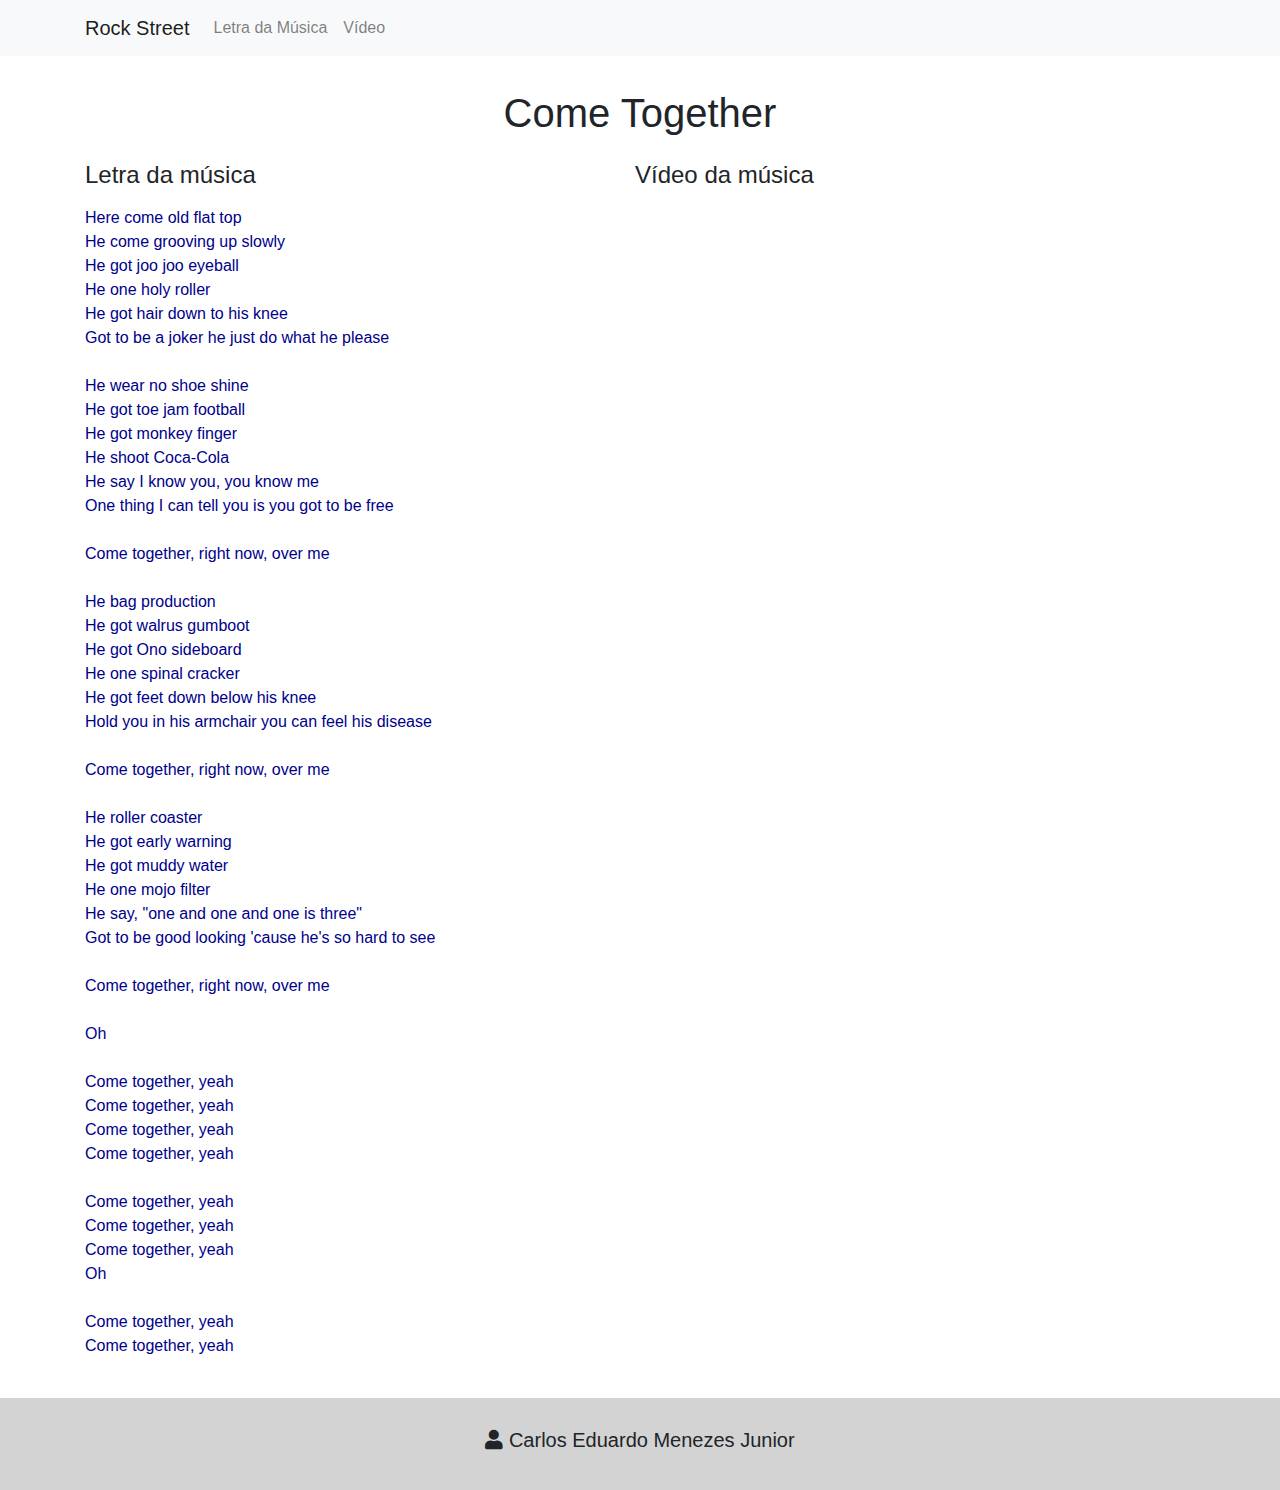
<file: musica.html>
<!DOCTYPE html>
<html lang="en">

<head>
   <meta charset="UTF-8">
   <meta name="viewport" content="width=device-width, initial-scale=1, shrink-to-fit=no">
   <link href="assets/css/bootstrap.css" rel="stylesheet">
   <link href="assets/css/all.css" rel="stylesheet">
   <link href="assets/css/styles.css" rel="stylesheet">
   <title>Música</title>
</head>

<body>

   <nav class="navbar navbar-light bg-light navbar-expand-md fixed-top">
      <div class="container">
         <a class="navbar-brand" href="index.html">Rock Street</a>
         <button class="navbar-toogler d-md-none" type="button" data-toggle="collapse" data-target="#menu"
            aria-controls="menu" aria-expanded="false" aria-label="Botão de navegação">
            <span class="navbar-toggler-icon"></span>
         </button>
         <div class="collapse navbar-collapse" id="menu">
            <div class="navbar-nav mr-auto">
               <a class="nav-link nav-item" href="#letra">Letra da Música</a>
               <a class="nav-link nav-item" href="#video">Vídeo</a>
            </div>
         </div>
      </div>
   </nav>

   <h1 style="margin-top: 89px;" class="mb-4 text-center">Come Together</h1>

   <div class="container">
      <div class="row">
         <div class="col">
            <h4 id="letra" class="mb-3">Letra da música</h4>
            <p class="mb-3" style="color: darkblue;">
               Here come old flat top<br>
               He come grooving up slowly<br>
               He got joo joo eyeball<br>
               He one holy roller<br>
               He got hair down to his knee<br>
               Got to be a joker he just do what he please<br><br>
               He wear no shoe shine<br>
               He got toe jam football<br>
               He got monkey finger<br>
               He shoot Coca-Cola<br>
               He say I know you, you know me<br>
               One thing I can tell you is you got to be free<br><br>
               Come together, right now, over me<br><br>
               He bag production<br>
               He got walrus gumboot<br>
               He got Ono sideboard<br>
               He one spinal cracker<br>
               He got feet down below his knee<br>
               Hold you in his armchair you can feel his disease<br><br>
               Come together, right now, over me<br><br>
               He roller coaster<br>
               He got early warning<br>
               He got muddy water<br>
               He one mojo filter<br>
               He say, "one and one and one is three"<br>
               Got to be good looking 'cause he's so hard to see<br><br>
               Come together, right now, over me<br><br>
               Oh<br><br>
               Come together, yeah<br>
               Come together, yeah<br>
               Come together, yeah<br>
               Come together, yeah<br><br>
               Come together, yeah<br>
               Come together, yeah<br>
               Come together, yeah<br>
               Oh<br><br>
               Come together, yeah<br>
               Come together, yeah<br>
            </p>
         </div>
         <div class="col">
            <h4 id="video" class="mb-3">Vídeo da música</h4>
            <iframe width="560" height="315" src="https://www.youtube.com/embed/cIN_ev8Msvo" frameborder="0"
            allow="accelerometer; autoplay; clipboard-write; encrypted-media; gyroscope; picture-in-picture"
            allowfullscreen ></iframe>
         </div>
      </div>
   </div>
     
   
   <div class="footer mt-4">
      <h5><i class="fas fa-user"></i> Carlos Eduardo Menezes Junior</h5>
   </div>

   <script src="assets/js/jquery-3.4.1.js"></script>
   <script src="assets/js/popper.js"></script>
   <script src="assets/js/bootstrap.js"></script>
   <script src="assets/js/script.js"></script>
</body>

</html>
</file>
<file: assets/css/all.css>
.fa,
.fas,
.far,
.fal,
.fab {
  -moz-osx-font-smoothing: grayscale;
  -webkit-font-smoothing: antialiased;
  display: inline-block;
  font-style: normal;
  font-variant: normal;
  text-rendering: auto;
  line-height: 1; }

.fa-lg {
  font-size: 1.33333em;
  line-height: 0.75em;
  vertical-align: -.0667em; }

.fa-xs {
  font-size: .75em; }

.fa-sm {
  font-size: .875em; }

.fa-1x {
  font-size: 1em; }

.fa-2x {
  font-size: 2em; }

.fa-3x {
  font-size: 3em; }

.fa-4x {
  font-size: 4em; }

.fa-5x {
  font-size: 5em; }

.fa-6x {
  font-size: 6em; }

.fa-7x {
  font-size: 7em; }

.fa-8x {
  font-size: 8em; }

.fa-9x {
  font-size: 9em; }

.fa-10x {
  font-size: 10em; }

.fa-fw {
  text-align: center;
  width: 1.25em; }

.fa-ul {
  list-style-type: none;
  margin-left: 2.5em;
  padding-left: 0; }
  .fa-ul > li {
    position: relative; }

.fa-li {
  left: -2em;
  position: absolute;
  text-align: center;
  width: 2em;
  line-height: inherit; }

.fa-border {
  border: solid 0.08em #eee;
  border-radius: .1em;
  padding: .2em .25em .15em; }

.fa-pull-left {
  float: left; }

.fa-pull-right {
  float: right; }

.fa.fa-pull-left,
.fas.fa-pull-left,
.far.fa-pull-left,
.fal.fa-pull-left,
.fab.fa-pull-left {
  margin-right: .3em; }

.fa.fa-pull-right,
.fas.fa-pull-right,
.far.fa-pull-right,
.fal.fa-pull-right,
.fab.fa-pull-right {
  margin-left: .3em; }

.fa-spin {
  -webkit-animation: fa-spin 2s infinite linear;
          animation: fa-spin 2s infinite linear; }

.fa-pulse {
  -webkit-animation: fa-spin 1s infinite steps(8);
          animation: fa-spin 1s infinite steps(8); }

@-webkit-keyframes fa-spin {
  0% {
    -webkit-transform: rotate(0deg);
            transform: rotate(0deg); }
  100% {
    -webkit-transform: rotate(360deg);
            transform: rotate(360deg); } }

@keyframes fa-spin {
  0% {
    -webkit-transform: rotate(0deg);
            transform: rotate(0deg); }
  100% {
    -webkit-transform: rotate(360deg);
            transform: rotate(360deg); } }

.fa-rotate-90 {
  -ms-filter: "progid:DXImageTransform.Microsoft.BasicImage(rotation=1)";
  -webkit-transform: rotate(90deg);
          transform: rotate(90deg); }

.fa-rotate-180 {
  -ms-filter: "progid:DXImageTransform.Microsoft.BasicImage(rotation=2)";
  -webkit-transform: rotate(180deg);
          transform: rotate(180deg); }

.fa-rotate-270 {
  -ms-filter: "progid:DXImageTransform.Microsoft.BasicImage(rotation=3)";
  -webkit-transform: rotate(270deg);
          transform: rotate(270deg); }

.fa-flip-horizontal {
  -ms-filter: "progid:DXImageTransform.Microsoft.BasicImage(rotation=0, mirror=1)";
  -webkit-transform: scale(-1, 1);
          transform: scale(-1, 1); }

.fa-flip-vertical {
  -ms-filter: "progid:DXImageTransform.Microsoft.BasicImage(rotation=2, mirror=1)";
  -webkit-transform: scale(1, -1);
          transform: scale(1, -1); }

.fa-flip-both, .fa-flip-horizontal.fa-flip-vertical {
  -ms-filter: "progid:DXImageTransform.Microsoft.BasicImage(rotation=2, mirror=1)";
  -webkit-transform: scale(-1, -1);
          transform: scale(-1, -1); }

:root .fa-rotate-90,
:root .fa-rotate-180,
:root .fa-rotate-270,
:root .fa-flip-horizontal,
:root .fa-flip-vertical,
:root .fa-flip-both {
  -webkit-filter: none;
          filter: none; }

.fa-stack {
  display: inline-block;
  height: 2em;
  line-height: 2em;
  position: relative;
  vertical-align: middle;
  width: 2.5em; }

.fa-stack-1x,
.fa-stack-2x {
  left: 0;
  position: absolute;
  text-align: center;
  width: 100%; }

.fa-stack-1x {
  line-height: inherit; }

.fa-stack-2x {
  font-size: 2em; }

.fa-inverse {
  color: #fff; }

/* Font Awesome uses the Unicode Private Use Area (PUA) to ensure screen
readers do not read off random characters that represent icons */
.fa-500px:before {
  content: "\f26e"; }

.fa-accessible-icon:before {
  content: "\f368"; }

.fa-accusoft:before {
  content: "\f369"; }

.fa-acquisitions-incorporated:before {
  content: "\f6af"; }

.fa-ad:before {
  content: "\f641"; }

.fa-address-book:before {
  content: "\f2b9"; }

.fa-address-card:before {
  content: "\f2bb"; }

.fa-adjust:before {
  content: "\f042"; }

.fa-adn:before {
  content: "\f170"; }

.fa-adobe:before {
  content: "\f778"; }

.fa-adversal:before {
  content: "\f36a"; }

.fa-affiliatetheme:before {
  content: "\f36b"; }

.fa-air-freshener:before {
  content: "\f5d0"; }

.fa-algolia:before {
  content: "\f36c"; }

.fa-align-center:before {
  content: "\f037"; }

.fa-align-justify:before {
  content: "\f039"; }

.fa-align-left:before {
  content: "\f036"; }

.fa-align-right:before {
  content: "\f038"; }

.fa-alipay:before {
  content: "\f642"; }

.fa-allergies:before {
  content: "\f461"; }

.fa-amazon:before {
  content: "\f270"; }

.fa-amazon-pay:before {
  content: "\f42c"; }

.fa-ambulance:before {
  content: "\f0f9"; }

.fa-american-sign-language-interpreting:before {
  content: "\f2a3"; }

.fa-amilia:before {
  content: "\f36d"; }

.fa-anchor:before {
  content: "\f13d"; }

.fa-android:before {
  content: "\f17b"; }

.fa-angellist:before {
  content: "\f209"; }

.fa-angle-double-down:before {
  content: "\f103"; }

.fa-angle-double-left:before {
  content: "\f100"; }

.fa-angle-double-right:before {
  content: "\f101"; }

.fa-angle-double-up:before {
  content: "\f102"; }

.fa-angle-down:before {
  content: "\f107"; }

.fa-angle-left:before {
  content: "\f104"; }

.fa-angle-right:before {
  content: "\f105"; }

.fa-angle-up:before {
  content: "\f106"; }

.fa-angry:before {
  content: "\f556"; }

.fa-angrycreative:before {
  content: "\f36e"; }

.fa-angular:before {
  content: "\f420"; }

.fa-ankh:before {
  content: "\f644"; }

.fa-app-store:before {
  content: "\f36f"; }

.fa-app-store-ios:before {
  content: "\f370"; }

.fa-apper:before {
  content: "\f371"; }

.fa-apple:before {
  content: "\f179"; }

.fa-apple-alt:before {
  content: "\f5d1"; }

.fa-apple-pay:before {
  content: "\f415"; }

.fa-archive:before {
  content: "\f187"; }

.fa-archway:before {
  content: "\f557"; }

.fa-arrow-alt-circle-down:before {
  content: "\f358"; }

.fa-arrow-alt-circle-left:before {
  content: "\f359"; }

.fa-arrow-alt-circle-right:before {
  content: "\f35a"; }

.fa-arrow-alt-circle-up:before {
  content: "\f35b"; }

.fa-arrow-circle-down:before {
  content: "\f0ab"; }

.fa-arrow-circle-left:before {
  content: "\f0a8"; }

.fa-arrow-circle-right:before {
  content: "\f0a9"; }

.fa-arrow-circle-up:before {
  content: "\f0aa"; }

.fa-arrow-down:before {
  content: "\f063"; }

.fa-arrow-left:before {
  content: "\f060"; }

.fa-arrow-right:before {
  content: "\f061"; }

.fa-arrow-up:before {
  content: "\f062"; }

.fa-arrows-alt:before {
  content: "\f0b2"; }

.fa-arrows-alt-h:before {
  content: "\f337"; }

.fa-arrows-alt-v:before {
  content: "\f338"; }

.fa-artstation:before {
  content: "\f77a"; }

.fa-assistive-listening-systems:before {
  content: "\f2a2"; }

.fa-asterisk:before {
  content: "\f069"; }

.fa-asymmetrik:before {
  content: "\f372"; }

.fa-at:before {
  content: "\f1fa"; }

.fa-atlas:before {
  content: "\f558"; }

.fa-atlassian:before {
  content: "\f77b"; }

.fa-atom:before {
  content: "\f5d2"; }

.fa-audible:before {
  content: "\f373"; }

.fa-audio-description:before {
  content: "\f29e"; }

.fa-autoprefixer:before {
  content: "\f41c"; }

.fa-avianex:before {
  content: "\f374"; }

.fa-aviato:before {
  content: "\f421"; }

.fa-award:before {
  content: "\f559"; }

.fa-aws:before {
  content: "\f375"; }

.fa-baby:before {
  content: "\f77c"; }

.fa-baby-carriage:before {
  content: "\f77d"; }

.fa-backspace:before {
  content: "\f55a"; }

.fa-backward:before {
  content: "\f04a"; }

.fa-bacon:before {
  content: "\f7e5"; }

.fa-balance-scale:before {
  content: "\f24e"; }

.fa-ban:before {
  content: "\f05e"; }

.fa-band-aid:before {
  content: "\f462"; }

.fa-bandcamp:before {
  content: "\f2d5"; }

.fa-barcode:before {
  content: "\f02a"; }

.fa-bars:before {
  content: "\f0c9"; }

.fa-baseball-ball:before {
  content: "\f433"; }

.fa-basketball-ball:before {
  content: "\f434"; }

.fa-bath:before {
  content: "\f2cd"; }

.fa-battery-empty:before {
  content: "\f244"; }

.fa-battery-full:before {
  content: "\f240"; }

.fa-battery-half:before {
  content: "\f242"; }

.fa-battery-quarter:before {
  content: "\f243"; }

.fa-battery-three-quarters:before {
  content: "\f241"; }

.fa-bed:before {
  content: "\f236"; }

.fa-beer:before {
  content: "\f0fc"; }

.fa-behance:before {
  content: "\f1b4"; }

.fa-behance-square:before {
  content: "\f1b5"; }

.fa-bell:before {
  content: "\f0f3"; }

.fa-bell-slash:before {
  content: "\f1f6"; }

.fa-bezier-curve:before {
  content: "\f55b"; }

.fa-bible:before {
  content: "\f647"; }

.fa-bicycle:before {
  content: "\f206"; }

.fa-bimobject:before {
  content: "\f378"; }

.fa-binoculars:before {
  content: "\f1e5"; }

.fa-biohazard:before {
  content: "\f780"; }

.fa-birthday-cake:before {
  content: "\f1fd"; }

.fa-bitbucket:before {
  content: "\f171"; }

.fa-bitcoin:before {
  content: "\f379"; }

.fa-bity:before {
  content: "\f37a"; }

.fa-black-tie:before {
  content: "\f27e"; }

.fa-blackberry:before {
  content: "\f37b"; }

.fa-blender:before {
  content: "\f517"; }

.fa-blender-phone:before {
  content: "\f6b6"; }

.fa-blind:before {
  content: "\f29d"; }

.fa-blog:before {
  content: "\f781"; }

.fa-blogger:before {
  content: "\f37c"; }

.fa-blogger-b:before {
  content: "\f37d"; }

.fa-bluetooth:before {
  content: "\f293"; }

.fa-bluetooth-b:before {
  content: "\f294"; }

.fa-bold:before {
  content: "\f032"; }

.fa-bolt:before {
  content: "\f0e7"; }

.fa-bomb:before {
  content: "\f1e2"; }

.fa-bone:before {
  content: "\f5d7"; }

.fa-bong:before {
  content: "\f55c"; }

.fa-book:before {
  content: "\f02d"; }

.fa-book-dead:before {
  content: "\f6b7"; }

.fa-book-medical:before {
  content: "\f7e6"; }

.fa-book-open:before {
  content: "\f518"; }

.fa-book-reader:before {
  content: "\f5da"; }

.fa-bookmark:before {
  content: "\f02e"; }

.fa-bowling-ball:before {
  content: "\f436"; }

.fa-box:before {
  content: "\f466"; }

.fa-box-open:before {
  content: "\f49e"; }

.fa-boxes:before {
  content: "\f468"; }

.fa-braille:before {
  content: "\f2a1"; }

.fa-brain:before {
  content: "\f5dc"; }

.fa-bread-slice:before {
  content: "\f7ec"; }

.fa-briefcase:before {
  content: "\f0b1"; }

.fa-briefcase-medical:before {
  content: "\f469"; }

.fa-broadcast-tower:before {
  content: "\f519"; }

.fa-broom:before {
  content: "\f51a"; }

.fa-brush:before {
  content: "\f55d"; }

.fa-btc:before {
  content: "\f15a"; }

.fa-bug:before {
  content: "\f188"; }

.fa-building:before {
  content: "\f1ad"; }

.fa-bullhorn:before {
  content: "\f0a1"; }

.fa-bullseye:before {
  content: "\f140"; }

.fa-burn:before {
  content: "\f46a"; }

.fa-buromobelexperte:before {
  content: "\f37f"; }

.fa-bus:before {
  content: "\f207"; }

.fa-bus-alt:before {
  content: "\f55e"; }

.fa-business-time:before {
  content: "\f64a"; }

.fa-buysellads:before {
  content: "\f20d"; }

.fa-calculator:before {
  content: "\f1ec"; }

.fa-calendar:before {
  content: "\f133"; }

.fa-calendar-alt:before {
  content: "\f073"; }

.fa-calendar-check:before {
  content: "\f274"; }

.fa-calendar-day:before {
  content: "\f783"; }

.fa-calendar-minus:before {
  content: "\f272"; }

.fa-calendar-plus:before {
  content: "\f271"; }

.fa-calendar-times:before {
  content: "\f273"; }

.fa-calendar-week:before {
  content: "\f784"; }

.fa-camera:before {
  content: "\f030"; }

.fa-camera-retro:before {
  content: "\f083"; }

.fa-campground:before {
  content: "\f6bb"; }

.fa-canadian-maple-leaf:before {
  content: "\f785"; }

.fa-candy-cane:before {
  content: "\f786"; }

.fa-cannabis:before {
  content: "\f55f"; }

.fa-capsules:before {
  content: "\f46b"; }

.fa-car:before {
  content: "\f1b9"; }

.fa-car-alt:before {
  content: "\f5de"; }

.fa-car-battery:before {
  content: "\f5df"; }

.fa-car-crash:before {
  content: "\f5e1"; }

.fa-car-side:before {
  content: "\f5e4"; }

.fa-caret-down:before {
  content: "\f0d7"; }

.fa-caret-left:before {
  content: "\f0d9"; }

.fa-caret-right:before {
  content: "\f0da"; }

.fa-caret-square-down:before {
  content: "\f150"; }

.fa-caret-square-left:before {
  content: "\f191"; }

.fa-caret-square-right:before {
  content: "\f152"; }

.fa-caret-square-up:before {
  content: "\f151"; }

.fa-caret-up:before {
  content: "\f0d8"; }

.fa-carrot:before {
  content: "\f787"; }

.fa-cart-arrow-down:before {
  content: "\f218"; }

.fa-cart-plus:before {
  content: "\f217"; }

.fa-cash-register:before {
  content: "\f788"; }

.fa-cat:before {
  content: "\f6be"; }

.fa-cc-amazon-pay:before {
  content: "\f42d"; }

.fa-cc-amex:before {
  content: "\f1f3"; }

.fa-cc-apple-pay:before {
  content: "\f416"; }

.fa-cc-diners-club:before {
  content: "\f24c"; }

.fa-cc-discover:before {
  content: "\f1f2"; }

.fa-cc-jcb:before {
  content: "\f24b"; }

.fa-cc-mastercard:before {
  content: "\f1f1"; }

.fa-cc-paypal:before {
  content: "\f1f4"; }

.fa-cc-stripe:before {
  content: "\f1f5"; }

.fa-cc-visa:before {
  content: "\f1f0"; }

.fa-centercode:before {
  content: "\f380"; }

.fa-centos:before {
  content: "\f789"; }

.fa-certificate:before {
  content: "\f0a3"; }

.fa-chair:before {
  content: "\f6c0"; }

.fa-chalkboard:before {
  content: "\f51b"; }

.fa-chalkboard-teacher:before {
  content: "\f51c"; }

.fa-charging-station:before {
  content: "\f5e7"; }

.fa-chart-area:before {
  content: "\f1fe"; }

.fa-chart-bar:before {
  content: "\f080"; }

.fa-chart-line:before {
  content: "\f201"; }

.fa-chart-pie:before {
  content: "\f200"; }

.fa-check:before {
  content: "\f00c"; }

.fa-check-circle:before {
  content: "\f058"; }

.fa-check-double:before {
  content: "\f560"; }

.fa-check-square:before {
  content: "\f14a"; }

.fa-cheese:before {
  content: "\f7ef"; }

.fa-chess:before {
  content: "\f439"; }

.fa-chess-bishop:before {
  content: "\f43a"; }

.fa-chess-board:before {
  content: "\f43c"; }

.fa-chess-king:before {
  content: "\f43f"; }

.fa-chess-knight:before {
  content: "\f441"; }

.fa-chess-pawn:before {
  content: "\f443"; }

.fa-chess-queen:before {
  content: "\f445"; }

.fa-chess-rook:before {
  content: "\f447"; }

.fa-chevron-circle-down:before {
  content: "\f13a"; }

.fa-chevron-circle-left:before {
  content: "\f137"; }

.fa-chevron-circle-right:before {
  content: "\f138"; }

.fa-chevron-circle-up:before {
  content: "\f139"; }

.fa-chevron-down:before {
  content: "\f078"; }

.fa-chevron-left:before {
  content: "\f053"; }

.fa-chevron-right:before {
  content: "\f054"; }

.fa-chevron-up:before {
  content: "\f077"; }

.fa-child:before {
  content: "\f1ae"; }

.fa-chrome:before {
  content: "\f268"; }

.fa-church:before {
  content: "\f51d"; }

.fa-circle:before {
  content: "\f111"; }

.fa-circle-notch:before {
  content: "\f1ce"; }

.fa-city:before {
  content: "\f64f"; }

.fa-clinic-medical:before {
  content: "\f7f2"; }

.fa-clipboard:before {
  content: "\f328"; }

.fa-clipboard-check:before {
  content: "\f46c"; }

.fa-clipboard-list:before {
  content: "\f46d"; }

.fa-clock:before {
  content: "\f017"; }

.fa-clone:before {
  content: "\f24d"; }

.fa-closed-captioning:before {
  content: "\f20a"; }

.fa-cloud:before {
  content: "\f0c2"; }

.fa-cloud-download-alt:before {
  content: "\f381"; }

.fa-cloud-meatball:before {
  content: "\f73b"; }

.fa-cloud-moon:before {
  content: "\f6c3"; }

.fa-cloud-moon-rain:before {
  content: "\f73c"; }

.fa-cloud-rain:before {
  content: "\f73d"; }

.fa-cloud-showers-heavy:before {
  content: "\f740"; }

.fa-cloud-sun:before {
  content: "\f6c4"; }

.fa-cloud-sun-rain:before {
  content: "\f743"; }

.fa-cloud-upload-alt:before {
  content: "\f382"; }

.fa-cloudscale:before {
  content: "\f383"; }

.fa-cloudsmith:before {
  content: "\f384"; }

.fa-cloudversify:before {
  content: "\f385"; }

.fa-cocktail:before {
  content: "\f561"; }

.fa-code:before {
  content: "\f121"; }

.fa-code-branch:before {
  content: "\f126"; }

.fa-codepen:before {
  content: "\f1cb"; }

.fa-codiepie:before {
  content: "\f284"; }

.fa-coffee:before {
  content: "\f0f4"; }

.fa-cog:before {
  content: "\f013"; }

.fa-cogs:before {
  content: "\f085"; }

.fa-coins:before {
  content: "\f51e"; }

.fa-columns:before {
  content: "\f0db"; }

.fa-comment:before {
  content: "\f075"; }

.fa-comment-alt:before {
  content: "\f27a"; }

.fa-comment-dollar:before {
  content: "\f651"; }

.fa-comment-dots:before {
  content: "\f4ad"; }

.fa-comment-medical:before {
  content: "\f7f5"; }

.fa-comment-slash:before {
  content: "\f4b3"; }

.fa-comments:before {
  content: "\f086"; }

.fa-comments-dollar:before {
  content: "\f653"; }

.fa-compact-disc:before {
  content: "\f51f"; }

.fa-compass:before {
  content: "\f14e"; }

.fa-compress:before {
  content: "\f066"; }

.fa-compress-arrows-alt:before {
  content: "\f78c"; }

.fa-concierge-bell:before {
  content: "\f562"; }

.fa-confluence:before {
  content: "\f78d"; }

.fa-connectdevelop:before {
  content: "\f20e"; }

.fa-contao:before {
  content: "\f26d"; }

.fa-cookie:before {
  content: "\f563"; }

.fa-cookie-bite:before {
  content: "\f564"; }

.fa-copy:before {
  content: "\f0c5"; }

.fa-copyright:before {
  content: "\f1f9"; }

.fa-couch:before {
  content: "\f4b8"; }

.fa-cpanel:before {
  content: "\f388"; }

.fa-creative-commons:before {
  content: "\f25e"; }

.fa-creative-commons-by:before {
  content: "\f4e7"; }

.fa-creative-commons-nc:before {
  content: "\f4e8"; }

.fa-creative-commons-nc-eu:before {
  content: "\f4e9"; }

.fa-creative-commons-nc-jp:before {
  content: "\f4ea"; }

.fa-creative-commons-nd:before {
  content: "\f4eb"; }

.fa-creative-commons-pd:before {
  content: "\f4ec"; }

.fa-creative-commons-pd-alt:before {
  content: "\f4ed"; }

.fa-creative-commons-remix:before {
  content: "\f4ee"; }

.fa-creative-commons-sa:before {
  content: "\f4ef"; }

.fa-creative-commons-sampling:before {
  content: "\f4f0"; }

.fa-creative-commons-sampling-plus:before {
  content: "\f4f1"; }

.fa-creative-commons-share:before {
  content: "\f4f2"; }

.fa-creative-commons-zero:before {
  content: "\f4f3"; }

.fa-credit-card:before {
  content: "\f09d"; }

.fa-critical-role:before {
  content: "\f6c9"; }

.fa-crop:before {
  content: "\f125"; }

.fa-crop-alt:before {
  content: "\f565"; }

.fa-cross:before {
  content: "\f654"; }

.fa-crosshairs:before {
  content: "\f05b"; }

.fa-crow:before {
  content: "\f520"; }

.fa-crown:before {
  content: "\f521"; }

.fa-crutch:before {
  content: "\f7f7"; }

.fa-css3:before {
  content: "\f13c"; }

.fa-css3-alt:before {
  content: "\f38b"; }

.fa-cube:before {
  content: "\f1b2"; }

.fa-cubes:before {
  content: "\f1b3"; }

.fa-cut:before {
  content: "\f0c4"; }

.fa-cuttlefish:before {
  content: "\f38c"; }

.fa-d-and-d:before {
  content: "\f38d"; }

.fa-d-and-d-beyond:before {
  content: "\f6ca"; }

.fa-dashcube:before {
  content: "\f210"; }

.fa-database:before {
  content: "\f1c0"; }

.fa-deaf:before {
  content: "\f2a4"; }

.fa-delicious:before {
  content: "\f1a5"; }

.fa-democrat:before {
  content: "\f747"; }

.fa-deploydog:before {
  content: "\f38e"; }

.fa-deskpro:before {
  content: "\f38f"; }

.fa-desktop:before {
  content: "\f108"; }

.fa-dev:before {
  content: "\f6cc"; }

.fa-deviantart:before {
  content: "\f1bd"; }

.fa-dharmachakra:before {
  content: "\f655"; }

.fa-dhl:before {
  content: "\f790"; }

.fa-diagnoses:before {
  content: "\f470"; }

.fa-diaspora:before {
  content: "\f791"; }

.fa-dice:before {
  content: "\f522"; }

.fa-dice-d20:before {
  content: "\f6cf"; }

.fa-dice-d6:before {
  content: "\f6d1"; }

.fa-dice-five:before {
  content: "\f523"; }

.fa-dice-four:before {
  content: "\f524"; }

.fa-dice-one:before {
  content: "\f525"; }

.fa-dice-six:before {
  content: "\f526"; }

.fa-dice-three:before {
  content: "\f527"; }

.fa-dice-two:before {
  content: "\f528"; }

.fa-digg:before {
  content: "\f1a6"; }

.fa-digital-ocean:before {
  content: "\f391"; }

.fa-digital-tachograph:before {
  content: "\f566"; }

.fa-directions:before {
  content: "\f5eb"; }

.fa-discord:before {
  content: "\f392"; }

.fa-discourse:before {
  content: "\f393"; }

.fa-divide:before {
  content: "\f529"; }

.fa-dizzy:before {
  content: "\f567"; }

.fa-dna:before {
  content: "\f471"; }

.fa-dochub:before {
  content: "\f394"; }

.fa-docker:before {
  content: "\f395"; }

.fa-dog:before {
  content: "\f6d3"; }

.fa-dollar-sign:before {
  content: "\f155"; }

.fa-dolly:before {
  content: "\f472"; }

.fa-dolly-flatbed:before {
  content: "\f474"; }

.fa-donate:before {
  content: "\f4b9"; }

.fa-door-closed:before {
  content: "\f52a"; }

.fa-door-open:before {
  content: "\f52b"; }

.fa-dot-circle:before {
  content: "\f192"; }

.fa-dove:before {
  content: "\f4ba"; }

.fa-download:before {
  content: "\f019"; }

.fa-draft2digital:before {
  content: "\f396"; }

.fa-drafting-compass:before {
  content: "\f568"; }

.fa-dragon:before {
  content: "\f6d5"; }

.fa-draw-polygon:before {
  content: "\f5ee"; }

.fa-dribbble:before {
  content: "\f17d"; }

.fa-dribbble-square:before {
  content: "\f397"; }

.fa-dropbox:before {
  content: "\f16b"; }

.fa-drum:before {
  content: "\f569"; }

.fa-drum-steelpan:before {
  content: "\f56a"; }

.fa-drumstick-bite:before {
  content: "\f6d7"; }

.fa-drupal:before {
  content: "\f1a9"; }

.fa-dumbbell:before {
  content: "\f44b"; }

.fa-dumpster:before {
  content: "\f793"; }

.fa-dumpster-fire:before {
  content: "\f794"; }

.fa-dungeon:before {
  content: "\f6d9"; }

.fa-dyalog:before {
  content: "\f399"; }

.fa-earlybirds:before {
  content: "\f39a"; }

.fa-ebay:before {
  content: "\f4f4"; }

.fa-edge:before {
  content: "\f282"; }

.fa-edit:before {
  content: "\f044"; }

.fa-egg:before {
  content: "\f7fb"; }

.fa-eject:before {
  content: "\f052"; }

.fa-elementor:before {
  content: "\f430"; }

.fa-ellipsis-h:before {
  content: "\f141"; }

.fa-ellipsis-v:before {
  content: "\f142"; }

.fa-ello:before {
  content: "\f5f1"; }

.fa-ember:before {
  content: "\f423"; }

.fa-empire:before {
  content: "\f1d1"; }

.fa-envelope:before {
  content: "\f0e0"; }

.fa-envelope-open:before {
  content: "\f2b6"; }

.fa-envelope-open-text:before {
  content: "\f658"; }

.fa-envelope-square:before {
  content: "\f199"; }

.fa-envira:before {
  content: "\f299"; }

.fa-equals:before {
  content: "\f52c"; }

.fa-eraser:before {
  content: "\f12d"; }

.fa-erlang:before {
  content: "\f39d"; }

.fa-ethereum:before {
  content: "\f42e"; }

.fa-ethernet:before {
  content: "\f796"; }

.fa-etsy:before {
  content: "\f2d7"; }

.fa-euro-sign:before {
  content: "\f153"; }

.fa-exchange-alt:before {
  content: "\f362"; }

.fa-exclamation:before {
  content: "\f12a"; }

.fa-exclamation-circle:before {
  content: "\f06a"; }

.fa-exclamation-triangle:before {
  content: "\f071"; }

.fa-expand:before {
  content: "\f065"; }

.fa-expand-arrows-alt:before {
  content: "\f31e"; }

.fa-expeditedssl:before {
  content: "\f23e"; }

.fa-external-link-alt:before {
  content: "\f35d"; }

.fa-external-link-square-alt:before {
  content: "\f360"; }

.fa-eye:before {
  content: "\f06e"; }

.fa-eye-dropper:before {
  content: "\f1fb"; }

.fa-eye-slash:before {
  content: "\f070"; }

.fa-facebook:before {
  content: "\f09a"; }

.fa-facebook-f:before {
  content: "\f39e"; }

.fa-facebook-messenger:before {
  content: "\f39f"; }

.fa-facebook-square:before {
  content: "\f082"; }

.fa-fantasy-flight-games:before {
  content: "\f6dc"; }

.fa-fast-backward:before {
  content: "\f049"; }

.fa-fast-forward:before {
  content: "\f050"; }

.fa-fax:before {
  content: "\f1ac"; }

.fa-feather:before {
  content: "\f52d"; }

.fa-feather-alt:before {
  content: "\f56b"; }

.fa-fedex:before {
  content: "\f797"; }

.fa-fedora:before {
  content: "\f798"; }

.fa-female:before {
  content: "\f182"; }

.fa-fighter-jet:before {
  content: "\f0fb"; }

.fa-figma:before {
  content: "\f799"; }

.fa-file:before {
  content: "\f15b"; }

.fa-file-alt:before {
  content: "\f15c"; }

.fa-file-archive:before {
  content: "\f1c6"; }

.fa-file-audio:before {
  content: "\f1c7"; }

.fa-file-code:before {
  content: "\f1c9"; }

.fa-file-contract:before {
  content: "\f56c"; }

.fa-file-csv:before {
  content: "\f6dd"; }

.fa-file-download:before {
  content: "\f56d"; }

.fa-file-excel:before {
  content: "\f1c3"; }

.fa-file-export:before {
  content: "\f56e"; }

.fa-file-image:before {
  content: "\f1c5"; }

.fa-file-import:before {
  content: "\f56f"; }

.fa-file-invoice:before {
  content: "\f570"; }

.fa-file-invoice-dollar:before {
  content: "\f571"; }

.fa-file-medical:before {
  content: "\f477"; }

.fa-file-medical-alt:before {
  content: "\f478"; }

.fa-file-pdf:before {
  content: "\f1c1"; }

.fa-file-powerpoint:before {
  content: "\f1c4"; }

.fa-file-prescription:before {
  content: "\f572"; }

.fa-file-signature:before {
  content: "\f573"; }

.fa-file-upload:before {
  content: "\f574"; }

.fa-file-video:before {
  content: "\f1c8"; }

.fa-file-word:before {
  content: "\f1c2"; }

.fa-fill:before {
  content: "\f575"; }

.fa-fill-drip:before {
  content: "\f576"; }

.fa-film:before {
  content: "\f008"; }

.fa-filter:before {
  content: "\f0b0"; }

.fa-fingerprint:before {
  content: "\f577"; }

.fa-fire:before {
  content: "\f06d"; }

.fa-fire-alt:before {
  content: "\f7e4"; }

.fa-fire-extinguisher:before {
  content: "\f134"; }

.fa-firefox:before {
  content: "\f269"; }

.fa-first-aid:before {
  content: "\f479"; }

.fa-first-order:before {
  content: "\f2b0"; }

.fa-first-order-alt:before {
  content: "\f50a"; }

.fa-firstdraft:before {
  content: "\f3a1"; }

.fa-fish:before {
  content: "\f578"; }

.fa-fist-raised:before {
  content: "\f6de"; }

.fa-flag:before {
  content: "\f024"; }

.fa-flag-checkered:before {
  content: "\f11e"; }

.fa-flag-usa:before {
  content: "\f74d"; }

.fa-flask:before {
  content: "\f0c3"; }

.fa-flickr:before {
  content: "\f16e"; }

.fa-flipboard:before {
  content: "\f44d"; }

.fa-flushed:before {
  content: "\f579"; }

.fa-fly:before {
  content: "\f417"; }

.fa-folder:before {
  content: "\f07b"; }

.fa-folder-minus:before {
  content: "\f65d"; }

.fa-folder-open:before {
  content: "\f07c"; }

.fa-folder-plus:before {
  content: "\f65e"; }

.fa-font:before {
  content: "\f031"; }

.fa-font-awesome:before {
  content: "\f2b4"; }

.fa-font-awesome-alt:before {
  content: "\f35c"; }

.fa-font-awesome-flag:before {
  content: "\f425"; }

.fa-font-awesome-logo-full:before {
  content: "\f4e6"; }

.fa-fonticons:before {
  content: "\f280"; }

.fa-fonticons-fi:before {
  content: "\f3a2"; }

.fa-football-ball:before {
  content: "\f44e"; }

.fa-fort-awesome:before {
  content: "\f286"; }

.fa-fort-awesome-alt:before {
  content: "\f3a3"; }

.fa-forumbee:before {
  content: "\f211"; }

.fa-forward:before {
  content: "\f04e"; }

.fa-foursquare:before {
  content: "\f180"; }

.fa-free-code-camp:before {
  content: "\f2c5"; }

.fa-freebsd:before {
  content: "\f3a4"; }

.fa-frog:before {
  content: "\f52e"; }

.fa-frown:before {
  content: "\f119"; }

.fa-frown-open:before {
  content: "\f57a"; }

.fa-fulcrum:before {
  content: "\f50b"; }

.fa-funnel-dollar:before {
  content: "\f662"; }

.fa-futbol:before {
  content: "\f1e3"; }

.fa-galactic-republic:before {
  content: "\f50c"; }

.fa-galactic-senate:before {
  content: "\f50d"; }

.fa-gamepad:before {
  content: "\f11b"; }

.fa-gas-pump:before {
  content: "\f52f"; }

.fa-gavel:before {
  content: "\f0e3"; }

.fa-gem:before {
  content: "\f3a5"; }

.fa-genderless:before {
  content: "\f22d"; }

.fa-get-pocket:before {
  content: "\f265"; }

.fa-gg:before {
  content: "\f260"; }

.fa-gg-circle:before {
  content: "\f261"; }

.fa-ghost:before {
  content: "\f6e2"; }

.fa-gift:before {
  content: "\f06b"; }

.fa-gifts:before {
  content: "\f79c"; }

.fa-git:before {
  content: "\f1d3"; }

.fa-git-square:before {
  content: "\f1d2"; }

.fa-github:before {
  content: "\f09b"; }

.fa-github-alt:before {
  content: "\f113"; }

.fa-github-square:before {
  content: "\f092"; }

.fa-gitkraken:before {
  content: "\f3a6"; }

.fa-gitlab:before {
  content: "\f296"; }

.fa-gitter:before {
  content: "\f426"; }

.fa-glass-cheers:before {
  content: "\f79f"; }

.fa-glass-martini:before {
  content: "\f000"; }

.fa-glass-martini-alt:before {
  content: "\f57b"; }

.fa-glass-whiskey:before {
  content: "\f7a0"; }

.fa-glasses:before {
  content: "\f530"; }

.fa-glide:before {
  content: "\f2a5"; }

.fa-glide-g:before {
  content: "\f2a6"; }

.fa-globe:before {
  content: "\f0ac"; }

.fa-globe-africa:before {
  content: "\f57c"; }

.fa-globe-americas:before {
  content: "\f57d"; }

.fa-globe-asia:before {
  content: "\f57e"; }

.fa-globe-europe:before {
  content: "\f7a2"; }

.fa-gofore:before {
  content: "\f3a7"; }

.fa-golf-ball:before {
  content: "\f450"; }

.fa-goodreads:before {
  content: "\f3a8"; }

.fa-goodreads-g:before {
  content: "\f3a9"; }

.fa-google:before {
  content: "\f1a0"; }

.fa-google-drive:before {
  content: "\f3aa"; }

.fa-google-play:before {
  content: "\f3ab"; }

.fa-google-plus:before {
  content: "\f2b3"; }

.fa-google-plus-g:before {
  content: "\f0d5"; }

.fa-google-plus-square:before {
  content: "\f0d4"; }

.fa-google-wallet:before {
  content: "\f1ee"; }

.fa-gopuram:before {
  content: "\f664"; }

.fa-graduation-cap:before {
  content: "\f19d"; }

.fa-gratipay:before {
  content: "\f184"; }

.fa-grav:before {
  content: "\f2d6"; }

.fa-greater-than:before {
  content: "\f531"; }

.fa-greater-than-equal:before {
  content: "\f532"; }

.fa-grimace:before {
  content: "\f57f"; }

.fa-grin:before {
  content: "\f580"; }

.fa-grin-alt:before {
  content: "\f581"; }

.fa-grin-beam:before {
  content: "\f582"; }

.fa-grin-beam-sweat:before {
  content: "\f583"; }

.fa-grin-hearts:before {
  content: "\f584"; }

.fa-grin-squint:before {
  content: "\f585"; }

.fa-grin-squint-tears:before {
  content: "\f586"; }

.fa-grin-stars:before {
  content: "\f587"; }

.fa-grin-tears:before {
  content: "\f588"; }

.fa-grin-tongue:before {
  content: "\f589"; }

.fa-grin-tongue-squint:before {
  content: "\f58a"; }

.fa-grin-tongue-wink:before {
  content: "\f58b"; }

.fa-grin-wink:before {
  content: "\f58c"; }

.fa-grip-horizontal:before {
  content: "\f58d"; }

.fa-grip-lines:before {
  content: "\f7a4"; }

.fa-grip-lines-vertical:before {
  content: "\f7a5"; }

.fa-grip-vertical:before {
  content: "\f58e"; }

.fa-gripfire:before {
  content: "\f3ac"; }

.fa-grunt:before {
  content: "\f3ad"; }

.fa-guitar:before {
  content: "\f7a6"; }

.fa-gulp:before {
  content: "\f3ae"; }

.fa-h-square:before {
  content: "\f0fd"; }

.fa-hacker-news:before {
  content: "\f1d4"; }

.fa-hacker-news-square:before {
  content: "\f3af"; }

.fa-hackerrank:before {
  content: "\f5f7"; }

.fa-hamburger:before {
  content: "\f805"; }

.fa-hammer:before {
  content: "\f6e3"; }

.fa-hamsa:before {
  content: "\f665"; }

.fa-hand-holding:before {
  content: "\f4bd"; }

.fa-hand-holding-heart:before {
  content: "\f4be"; }

.fa-hand-holding-usd:before {
  content: "\f4c0"; }

.fa-hand-lizard:before {
  content: "\f258"; }

.fa-hand-middle-finger:before {
  content: "\f806"; }

.fa-hand-paper:before {
  content: "\f256"; }

.fa-hand-peace:before {
  content: "\f25b"; }

.fa-hand-point-down:before {
  content: "\f0a7"; }

.fa-hand-point-left:before {
  content: "\f0a5"; }

.fa-hand-point-right:before {
  content: "\f0a4"; }

.fa-hand-point-up:before {
  content: "\f0a6"; }

.fa-hand-pointer:before {
  content: "\f25a"; }

.fa-hand-rock:before {
  content: "\f255"; }

.fa-hand-scissors:before {
  content: "\f257"; }

.fa-hand-spock:before {
  content: "\f259"; }

.fa-hands:before {
  content: "\f4c2"; }

.fa-hands-helping:before {
  content: "\f4c4"; }

.fa-handshake:before {
  content: "\f2b5"; }

.fa-hanukiah:before {
  content: "\f6e6"; }

.fa-hard-hat:before {
  content: "\f807"; }

.fa-hashtag:before {
  content: "\f292"; }

.fa-hat-wizard:before {
  content: "\f6e8"; }

.fa-haykal:before {
  content: "\f666"; }

.fa-hdd:before {
  content: "\f0a0"; }

.fa-heading:before {
  content: "\f1dc"; }

.fa-headphones:before {
  content: "\f025"; }

.fa-headphones-alt:before {
  content: "\f58f"; }

.fa-headset:before {
  content: "\f590"; }

.fa-heart:before {
  content: "\f004"; }

.fa-heart-broken:before {
  content: "\f7a9"; }

.fa-heartbeat:before {
  content: "\f21e"; }

.fa-helicopter:before {
  content: "\f533"; }

.fa-highlighter:before {
  content: "\f591"; }

.fa-hiking:before {
  content: "\f6ec"; }

.fa-hippo:before {
  content: "\f6ed"; }

.fa-hips:before {
  content: "\f452"; }

.fa-hire-a-helper:before {
  content: "\f3b0"; }

.fa-history:before {
  content: "\f1da"; }

.fa-hockey-puck:before {
  content: "\f453"; }

.fa-holly-berry:before {
  content: "\f7aa"; }

.fa-home:before {
  content: "\f015"; }

.fa-hooli:before {
  content: "\f427"; }

.fa-hornbill:before {
  content: "\f592"; }

.fa-horse:before {
  content: "\f6f0"; }

.fa-horse-head:before {
  content: "\f7ab"; }

.fa-hospital:before {
  content: "\f0f8"; }

.fa-hospital-alt:before {
  content: "\f47d"; }

.fa-hospital-symbol:before {
  content: "\f47e"; }

.fa-hot-tub:before {
  content: "\f593"; }

.fa-hotdog:before {
  content: "\f80f"; }

.fa-hotel:before {
  content: "\f594"; }

.fa-hotjar:before {
  content: "\f3b1"; }

.fa-hourglass:before {
  content: "\f254"; }

.fa-hourglass-end:before {
  content: "\f253"; }

.fa-hourglass-half:before {
  content: "\f252"; }

.fa-hourglass-start:before {
  content: "\f251"; }

.fa-house-damage:before {
  content: "\f6f1"; }

.fa-houzz:before {
  content: "\f27c"; }

.fa-hryvnia:before {
  content: "\f6f2"; }

.fa-html5:before {
  content: "\f13b"; }

.fa-hubspot:before {
  content: "\f3b2"; }

.fa-i-cursor:before {
  content: "\f246"; }

.fa-ice-cream:before {
  content: "\f810"; }

.fa-icicles:before {
  content: "\f7ad"; }

.fa-id-badge:before {
  content: "\f2c1"; }

.fa-id-card:before {
  content: "\f2c2"; }

.fa-id-card-alt:before {
  content: "\f47f"; }

.fa-igloo:before {
  content: "\f7ae"; }

.fa-image:before {
  content: "\f03e"; }

.fa-images:before {
  content: "\f302"; }

.fa-imdb:before {
  content: "\f2d8"; }

.fa-inbox:before {
  content: "\f01c"; }

.fa-indent:before {
  content: "\f03c"; }

.fa-industry:before {
  content: "\f275"; }

.fa-infinity:before {
  content: "\f534"; }

.fa-info:before {
  content: "\f129"; }

.fa-info-circle:before {
  content: "\f05a"; }

.fa-instagram:before {
  content: "\f16d"; }

.fa-intercom:before {
  content: "\f7af"; }

.fa-internet-explorer:before {
  content: "\f26b"; }

.fa-invision:before {
  content: "\f7b0"; }

.fa-ioxhost:before {
  content: "\f208"; }

.fa-italic:before {
  content: "\f033"; }

.fa-itunes:before {
  content: "\f3b4"; }

.fa-itunes-note:before {
  content: "\f3b5"; }

.fa-java:before {
  content: "\f4e4"; }

.fa-jedi:before {
  content: "\f669"; }

.fa-jedi-order:before {
  content: "\f50e"; }

.fa-jenkins:before {
  content: "\f3b6"; }

.fa-jira:before {
  content: "\f7b1"; }

.fa-joget:before {
  content: "\f3b7"; }

.fa-joint:before {
  content: "\f595"; }

.fa-joomla:before {
  content: "\f1aa"; }

.fa-journal-whills:before {
  content: "\f66a"; }

.fa-js:before {
  content: "\f3b8"; }

.fa-js-square:before {
  content: "\f3b9"; }

.fa-jsfiddle:before {
  content: "\f1cc"; }

.fa-kaaba:before {
  content: "\f66b"; }

.fa-kaggle:before {
  content: "\f5fa"; }

.fa-key:before {
  content: "\f084"; }

.fa-keybase:before {
  content: "\f4f5"; }

.fa-keyboard:before {
  content: "\f11c"; }

.fa-keycdn:before {
  content: "\f3ba"; }

.fa-khanda:before {
  content: "\f66d"; }

.fa-kickstarter:before {
  content: "\f3bb"; }

.fa-kickstarter-k:before {
  content: "\f3bc"; }

.fa-kiss:before {
  content: "\f596"; }

.fa-kiss-beam:before {
  content: "\f597"; }

.fa-kiss-wink-heart:before {
  content: "\f598"; }

.fa-kiwi-bird:before {
  content: "\f535"; }

.fa-korvue:before {
  content: "\f42f"; }

.fa-landmark:before {
  content: "\f66f"; }

.fa-language:before {
  content: "\f1ab"; }

.fa-laptop:before {
  content: "\f109"; }

.fa-laptop-code:before {
  content: "\f5fc"; }

.fa-laptop-medical:before {
  content: "\f812"; }

.fa-laravel:before {
  content: "\f3bd"; }

.fa-lastfm:before {
  content: "\f202"; }

.fa-lastfm-square:before {
  content: "\f203"; }

.fa-laugh:before {
  content: "\f599"; }

.fa-laugh-beam:before {
  content: "\f59a"; }

.fa-laugh-squint:before {
  content: "\f59b"; }

.fa-laugh-wink:before {
  content: "\f59c"; }

.fa-layer-group:before {
  content: "\f5fd"; }

.fa-leaf:before {
  content: "\f06c"; }

.fa-leanpub:before {
  content: "\f212"; }

.fa-lemon:before {
  content: "\f094"; }

.fa-less:before {
  content: "\f41d"; }

.fa-less-than:before {
  content: "\f536"; }

.fa-less-than-equal:before {
  content: "\f537"; }

.fa-level-down-alt:before {
  content: "\f3be"; }

.fa-level-up-alt:before {
  content: "\f3bf"; }

.fa-life-ring:before {
  content: "\f1cd"; }

.fa-lightbulb:before {
  content: "\f0eb"; }

.fa-line:before {
  content: "\f3c0"; }

.fa-link:before {
  content: "\f0c1"; }

.fa-linkedin:before {
  content: "\f08c"; }

.fa-linkedin-in:before {
  content: "\f0e1"; }

.fa-linode:before {
  content: "\f2b8"; }

.fa-linux:before {
  content: "\f17c"; }

.fa-lira-sign:before {
  content: "\f195"; }

.fa-list:before {
  content: "\f03a"; }

.fa-list-alt:before {
  content: "\f022"; }

.fa-list-ol:before {
  content: "\f0cb"; }

.fa-list-ul:before {
  content: "\f0ca"; }

.fa-location-arrow:before {
  content: "\f124"; }

.fa-lock:before {
  content: "\f023"; }

.fa-lock-open:before {
  content: "\f3c1"; }

.fa-long-arrow-alt-down:before {
  content: "\f309"; }

.fa-long-arrow-alt-left:before {
  content: "\f30a"; }

.fa-long-arrow-alt-right:before {
  content: "\f30b"; }

.fa-long-arrow-alt-up:before {
  content: "\f30c"; }

.fa-low-vision:before {
  content: "\f2a8"; }

.fa-luggage-cart:before {
  content: "\f59d"; }

.fa-lyft:before {
  content: "\f3c3"; }

.fa-magento:before {
  content: "\f3c4"; }

.fa-magic:before {
  content: "\f0d0"; }

.fa-magnet:before {
  content: "\f076"; }

.fa-mail-bulk:before {
  content: "\f674"; }

.fa-mailchimp:before {
  content: "\f59e"; }

.fa-male:before {
  content: "\f183"; }

.fa-mandalorian:before {
  content: "\f50f"; }

.fa-map:before {
  content: "\f279"; }

.fa-map-marked:before {
  content: "\f59f"; }

.fa-map-marked-alt:before {
  content: "\f5a0"; }

.fa-map-marker:before {
  content: "\f041"; }

.fa-map-marker-alt:before {
  content: "\f3c5"; }

.fa-map-pin:before {
  content: "\f276"; }

.fa-map-signs:before {
  content: "\f277"; }

.fa-markdown:before {
  content: "\f60f"; }

.fa-marker:before {
  content: "\f5a1"; }

.fa-mars:before {
  content: "\f222"; }

.fa-mars-double:before {
  content: "\f227"; }

.fa-mars-stroke:before {
  content: "\f229"; }

.fa-mars-stroke-h:before {
  content: "\f22b"; }

.fa-mars-stroke-v:before {
  content: "\f22a"; }

.fa-mask:before {
  content: "\f6fa"; }

.fa-mastodon:before {
  content: "\f4f6"; }

.fa-maxcdn:before {
  content: "\f136"; }

.fa-medal:before {
  content: "\f5a2"; }

.fa-medapps:before {
  content: "\f3c6"; }

.fa-medium:before {
  content: "\f23a"; }

.fa-medium-m:before {
  content: "\f3c7"; }

.fa-medkit:before {
  content: "\f0fa"; }

.fa-medrt:before {
  content: "\f3c8"; }

.fa-meetup:before {
  content: "\f2e0"; }

.fa-megaport:before {
  content: "\f5a3"; }

.fa-meh:before {
  content: "\f11a"; }

.fa-meh-blank:before {
  content: "\f5a4"; }

.fa-meh-rolling-eyes:before {
  content: "\f5a5"; }

.fa-memory:before {
  content: "\f538"; }

.fa-mendeley:before {
  content: "\f7b3"; }

.fa-menorah:before {
  content: "\f676"; }

.fa-mercury:before {
  content: "\f223"; }

.fa-meteor:before {
  content: "\f753"; }

.fa-microchip:before {
  content: "\f2db"; }

.fa-microphone:before {
  content: "\f130"; }

.fa-microphone-alt:before {
  content: "\f3c9"; }

.fa-microphone-alt-slash:before {
  content: "\f539"; }

.fa-microphone-slash:before {
  content: "\f131"; }

.fa-microscope:before {
  content: "\f610"; }

.fa-microsoft:before {
  content: "\f3ca"; }

.fa-minus:before {
  content: "\f068"; }

.fa-minus-circle:before {
  content: "\f056"; }

.fa-minus-square:before {
  content: "\f146"; }

.fa-mitten:before {
  content: "\f7b5"; }

.fa-mix:before {
  content: "\f3cb"; }

.fa-mixcloud:before {
  content: "\f289"; }

.fa-mizuni:before {
  content: "\f3cc"; }

.fa-mobile:before {
  content: "\f10b"; }

.fa-mobile-alt:before {
  content: "\f3cd"; }

.fa-modx:before {
  content: "\f285"; }

.fa-monero:before {
  content: "\f3d0"; }

.fa-money-bill:before {
  content: "\f0d6"; }

.fa-money-bill-alt:before {
  content: "\f3d1"; }

.fa-money-bill-wave:before {
  content: "\f53a"; }

.fa-money-bill-wave-alt:before {
  content: "\f53b"; }

.fa-money-check:before {
  content: "\f53c"; }

.fa-money-check-alt:before {
  content: "\f53d"; }

.fa-monument:before {
  content: "\f5a6"; }

.fa-moon:before {
  content: "\f186"; }

.fa-mortar-pestle:before {
  content: "\f5a7"; }

.fa-mosque:before {
  content: "\f678"; }

.fa-motorcycle:before {
  content: "\f21c"; }

.fa-mountain:before {
  content: "\f6fc"; }

.fa-mouse-pointer:before {
  content: "\f245"; }

.fa-mug-hot:before {
  content: "\f7b6"; }

.fa-music:before {
  content: "\f001"; }

.fa-napster:before {
  content: "\f3d2"; }

.fa-neos:before {
  content: "\f612"; }

.fa-network-wired:before {
  content: "\f6ff"; }

.fa-neuter:before {
  content: "\f22c"; }

.fa-newspaper:before {
  content: "\f1ea"; }

.fa-nimblr:before {
  content: "\f5a8"; }

.fa-nintendo-switch:before {
  content: "\f418"; }

.fa-node:before {
  content: "\f419"; }

.fa-node-js:before {
  content: "\f3d3"; }

.fa-not-equal:before {
  content: "\f53e"; }

.fa-notes-medical:before {
  content: "\f481"; }

.fa-npm:before {
  content: "\f3d4"; }

.fa-ns8:before {
  content: "\f3d5"; }

.fa-nutritionix:before {
  content: "\f3d6"; }

.fa-object-group:before {
  content: "\f247"; }

.fa-object-ungroup:before {
  content: "\f248"; }

.fa-odnoklassniki:before {
  content: "\f263"; }

.fa-odnoklassniki-square:before {
  content: "\f264"; }

.fa-oil-can:before {
  content: "\f613"; }

.fa-old-republic:before {
  content: "\f510"; }

.fa-om:before {
  content: "\f679"; }

.fa-opencart:before {
  content: "\f23d"; }

.fa-openid:before {
  content: "\f19b"; }

.fa-opera:before {
  content: "\f26a"; }

.fa-optin-monster:before {
  content: "\f23c"; }

.fa-osi:before {
  content: "\f41a"; }

.fa-otter:before {
  content: "\f700"; }

.fa-outdent:before {
  content: "\f03b"; }

.fa-page4:before {
  content: "\f3d7"; }

.fa-pagelines:before {
  content: "\f18c"; }

.fa-pager:before {
  content: "\f815"; }

.fa-paint-brush:before {
  content: "\f1fc"; }

.fa-paint-roller:before {
  content: "\f5aa"; }

.fa-palette:before {
  content: "\f53f"; }

.fa-palfed:before {
  content: "\f3d8"; }

.fa-pallet:before {
  content: "\f482"; }

.fa-paper-plane:before {
  content: "\f1d8"; }

.fa-paperclip:before {
  content: "\f0c6"; }

.fa-parachute-box:before {
  content: "\f4cd"; }

.fa-paragraph:before {
  content: "\f1dd"; }

.fa-parking:before {
  content: "\f540"; }

.fa-passport:before {
  content: "\f5ab"; }

.fa-pastafarianism:before {
  content: "\f67b"; }

.fa-paste:before {
  content: "\f0ea"; }

.fa-patreon:before {
  content: "\f3d9"; }

.fa-pause:before {
  content: "\f04c"; }

.fa-pause-circle:before {
  content: "\f28b"; }

.fa-paw:before {
  content: "\f1b0"; }

.fa-paypal:before {
  content: "\f1ed"; }

.fa-peace:before {
  content: "\f67c"; }

.fa-pen:before {
  content: "\f304"; }

.fa-pen-alt:before {
  content: "\f305"; }

.fa-pen-fancy:before {
  content: "\f5ac"; }

.fa-pen-nib:before {
  content: "\f5ad"; }

.fa-pen-square:before {
  content: "\f14b"; }

.fa-pencil-alt:before {
  content: "\f303"; }

.fa-pencil-ruler:before {
  content: "\f5ae"; }

.fa-penny-arcade:before {
  content: "\f704"; }

.fa-people-carry:before {
  content: "\f4ce"; }

.fa-pepper-hot:before {
  content: "\f816"; }

.fa-percent:before {
  content: "\f295"; }

.fa-percentage:before {
  content: "\f541"; }

.fa-periscope:before {
  content: "\f3da"; }

.fa-person-booth:before {
  content: "\f756"; }

.fa-phabricator:before {
  content: "\f3db"; }

.fa-phoenix-framework:before {
  content: "\f3dc"; }

.fa-phoenix-squadron:before {
  content: "\f511"; }

.fa-phone:before {
  content: "\f095"; }

.fa-phone-slash:before {
  content: "\f3dd"; }

.fa-phone-square:before {
  content: "\f098"; }

.fa-phone-volume:before {
  content: "\f2a0"; }

.fa-php:before {
  content: "\f457"; }

.fa-pied-piper:before {
  content: "\f2ae"; }

.fa-pied-piper-alt:before {
  content: "\f1a8"; }

.fa-pied-piper-hat:before {
  content: "\f4e5"; }

.fa-pied-piper-pp:before {
  content: "\f1a7"; }

.fa-piggy-bank:before {
  content: "\f4d3"; }

.fa-pills:before {
  content: "\f484"; }

.fa-pinterest:before {
  content: "\f0d2"; }

.fa-pinterest-p:before {
  content: "\f231"; }

.fa-pinterest-square:before {
  content: "\f0d3"; }

.fa-pizza-slice:before {
  content: "\f818"; }

.fa-place-of-worship:before {
  content: "\f67f"; }

.fa-plane:before {
  content: "\f072"; }

.fa-plane-arrival:before {
  content: "\f5af"; }

.fa-plane-departure:before {
  content: "\f5b0"; }

.fa-play:before {
  content: "\f04b"; }

.fa-play-circle:before {
  content: "\f144"; }

.fa-playstation:before {
  content: "\f3df"; }

.fa-plug:before {
  content: "\f1e6"; }

.fa-plus:before {
  content: "\f067"; }

.fa-plus-circle:before {
  content: "\f055"; }

.fa-plus-square:before {
  content: "\f0fe"; }

.fa-podcast:before {
  content: "\f2ce"; }

.fa-poll:before {
  content: "\f681"; }

.fa-poll-h:before {
  content: "\f682"; }

.fa-poo:before {
  content: "\f2fe"; }

.fa-poo-storm:before {
  content: "\f75a"; }

.fa-poop:before {
  content: "\f619"; }

.fa-portrait:before {
  content: "\f3e0"; }

.fa-pound-sign:before {
  content: "\f154"; }

.fa-power-off:before {
  content: "\f011"; }

.fa-pray:before {
  content: "\f683"; }

.fa-praying-hands:before {
  content: "\f684"; }

.fa-prescription:before {
  content: "\f5b1"; }

.fa-prescription-bottle:before {
  content: "\f485"; }

.fa-prescription-bottle-alt:before {
  content: "\f486"; }

.fa-print:before {
  content: "\f02f"; }

.fa-procedures:before {
  content: "\f487"; }

.fa-product-hunt:before {
  content: "\f288"; }

.fa-project-diagram:before {
  content: "\f542"; }

.fa-pushed:before {
  content: "\f3e1"; }

.fa-puzzle-piece:before {
  content: "\f12e"; }

.fa-python:before {
  content: "\f3e2"; }

.fa-qq:before {
  content: "\f1d6"; }

.fa-qrcode:before {
  content: "\f029"; }

.fa-question:before {
  content: "\f128"; }

.fa-question-circle:before {
  content: "\f059"; }

.fa-quidditch:before {
  content: "\f458"; }

.fa-quinscape:before {
  content: "\f459"; }

.fa-quora:before {
  content: "\f2c4"; }

.fa-quote-left:before {
  content: "\f10d"; }

.fa-quote-right:before {
  content: "\f10e"; }

.fa-quran:before {
  content: "\f687"; }

.fa-r-project:before {
  content: "\f4f7"; }

.fa-radiation:before {
  content: "\f7b9"; }

.fa-radiation-alt:before {
  content: "\f7ba"; }

.fa-rainbow:before {
  content: "\f75b"; }

.fa-random:before {
  content: "\f074"; }

.fa-raspberry-pi:before {
  content: "\f7bb"; }

.fa-ravelry:before {
  content: "\f2d9"; }

.fa-react:before {
  content: "\f41b"; }

.fa-reacteurope:before {
  content: "\f75d"; }

.fa-readme:before {
  content: "\f4d5"; }

.fa-rebel:before {
  content: "\f1d0"; }

.fa-receipt:before {
  content: "\f543"; }

.fa-recycle:before {
  content: "\f1b8"; }

.fa-red-river:before {
  content: "\f3e3"; }

.fa-reddit:before {
  content: "\f1a1"; }

.fa-reddit-alien:before {
  content: "\f281"; }

.fa-reddit-square:before {
  content: "\f1a2"; }

.fa-redhat:before {
  content: "\f7bc"; }

.fa-redo:before {
  content: "\f01e"; }

.fa-redo-alt:before {
  content: "\f2f9"; }

.fa-registered:before {
  content: "\f25d"; }

.fa-renren:before {
  content: "\f18b"; }

.fa-reply:before {
  content: "\f3e5"; }

.fa-reply-all:before {
  content: "\f122"; }

.fa-replyd:before {
  content: "\f3e6"; }

.fa-republican:before {
  content: "\f75e"; }

.fa-researchgate:before {
  content: "\f4f8"; }

.fa-resolving:before {
  content: "\f3e7"; }

.fa-restroom:before {
  content: "\f7bd"; }

.fa-retweet:before {
  content: "\f079"; }

.fa-rev:before {
  content: "\f5b2"; }

.fa-ribbon:before {
  content: "\f4d6"; }

.fa-ring:before {
  content: "\f70b"; }

.fa-road:before {
  content: "\f018"; }

.fa-robot:before {
  content: "\f544"; }

.fa-rocket:before {
  content: "\f135"; }

.fa-rocketchat:before {
  content: "\f3e8"; }

.fa-rockrms:before {
  content: "\f3e9"; }

.fa-route:before {
  content: "\f4d7"; }

.fa-rss:before {
  content: "\f09e"; }

.fa-rss-square:before {
  content: "\f143"; }

.fa-ruble-sign:before {
  content: "\f158"; }

.fa-ruler:before {
  content: "\f545"; }

.fa-ruler-combined:before {
  content: "\f546"; }

.fa-ruler-horizontal:before {
  content: "\f547"; }

.fa-ruler-vertical:before {
  content: "\f548"; }

.fa-running:before {
  content: "\f70c"; }

.fa-rupee-sign:before {
  content: "\f156"; }

.fa-sad-cry:before {
  content: "\f5b3"; }

.fa-sad-tear:before {
  content: "\f5b4"; }

.fa-safari:before {
  content: "\f267"; }

.fa-sass:before {
  content: "\f41e"; }

.fa-satellite:before {
  content: "\f7bf"; }

.fa-satellite-dish:before {
  content: "\f7c0"; }

.fa-save:before {
  content: "\f0c7"; }

.fa-schlix:before {
  content: "\f3ea"; }

.fa-school:before {
  content: "\f549"; }

.fa-screwdriver:before {
  content: "\f54a"; }

.fa-scribd:before {
  content: "\f28a"; }

.fa-scroll:before {
  content: "\f70e"; }

.fa-sd-card:before {
  content: "\f7c2"; }

.fa-search:before {
  content: "\f002"; }

.fa-search-dollar:before {
  content: "\f688"; }

.fa-search-location:before {
  content: "\f689"; }

.fa-search-minus:before {
  content: "\f010"; }

.fa-search-plus:before {
  content: "\f00e"; }

.fa-searchengin:before {
  content: "\f3eb"; }

.fa-seedling:before {
  content: "\f4d8"; }

.fa-sellcast:before {
  content: "\f2da"; }

.fa-sellsy:before {
  content: "\f213"; }

.fa-server:before {
  content: "\f233"; }

.fa-servicestack:before {
  content: "\f3ec"; }

.fa-shapes:before {
  content: "\f61f"; }

.fa-share:before {
  content: "\f064"; }

.fa-share-alt:before {
  content: "\f1e0"; }

.fa-share-alt-square:before {
  content: "\f1e1"; }

.fa-share-square:before {
  content: "\f14d"; }

.fa-shekel-sign:before {
  content: "\f20b"; }

.fa-shield-alt:before {
  content: "\f3ed"; }

.fa-ship:before {
  content: "\f21a"; }

.fa-shipping-fast:before {
  content: "\f48b"; }

.fa-shirtsinbulk:before {
  content: "\f214"; }

.fa-shoe-prints:before {
  content: "\f54b"; }

.fa-shopping-bag:before {
  content: "\f290"; }

.fa-shopping-basket:before {
  content: "\f291"; }

.fa-shopping-cart:before {
  content: "\f07a"; }

.fa-shopware:before {
  content: "\f5b5"; }

.fa-shower:before {
  content: "\f2cc"; }

.fa-shuttle-van:before {
  content: "\f5b6"; }

.fa-sign:before {
  content: "\f4d9"; }

.fa-sign-in-alt:before {
  content: "\f2f6"; }

.fa-sign-language:before {
  content: "\f2a7"; }

.fa-sign-out-alt:before {
  content: "\f2f5"; }

.fa-signal:before {
  content: "\f012"; }

.fa-signature:before {
  content: "\f5b7"; }

.fa-sim-card:before {
  content: "\f7c4"; }

.fa-simplybuilt:before {
  content: "\f215"; }

.fa-sistrix:before {
  content: "\f3ee"; }

.fa-sitemap:before {
  content: "\f0e8"; }

.fa-sith:before {
  content: "\f512"; }

.fa-skating:before {
  content: "\f7c5"; }

.fa-sketch:before {
  content: "\f7c6"; }

.fa-skiing:before {
  content: "\f7c9"; }

.fa-skiing-nordic:before {
  content: "\f7ca"; }

.fa-skull:before {
  content: "\f54c"; }

.fa-skull-crossbones:before {
  content: "\f714"; }

.fa-skyatlas:before {
  content: "\f216"; }

.fa-skype:before {
  content: "\f17e"; }

.fa-slack:before {
  content: "\f198"; }

.fa-slack-hash:before {
  content: "\f3ef"; }

.fa-slash:before {
  content: "\f715"; }

.fa-sleigh:before {
  content: "\f7cc"; }

.fa-sliders-h:before {
  content: "\f1de"; }

.fa-slideshare:before {
  content: "\f1e7"; }

.fa-smile:before {
  content: "\f118"; }

.fa-smile-beam:before {
  content: "\f5b8"; }

.fa-smile-wink:before {
  content: "\f4da"; }

.fa-smog:before {
  content: "\f75f"; }

.fa-smoking:before {
  content: "\f48d"; }

.fa-smoking-ban:before {
  content: "\f54d"; }

.fa-sms:before {
  content: "\f7cd"; }

.fa-snapchat:before {
  content: "\f2ab"; }

.fa-snapchat-ghost:before {
  content: "\f2ac"; }

.fa-snapchat-square:before {
  content: "\f2ad"; }

.fa-snowboarding:before {
  content: "\f7ce"; }

.fa-snowflake:before {
  content: "\f2dc"; }

.fa-snowman:before {
  content: "\f7d0"; }

.fa-snowplow:before {
  content: "\f7d2"; }

.fa-socks:before {
  content: "\f696"; }

.fa-solar-panel:before {
  content: "\f5ba"; }

.fa-sort:before {
  content: "\f0dc"; }

.fa-sort-alpha-down:before {
  content: "\f15d"; }

.fa-sort-alpha-up:before {
  content: "\f15e"; }

.fa-sort-amount-down:before {
  content: "\f160"; }

.fa-sort-amount-up:before {
  content: "\f161"; }

.fa-sort-down:before {
  content: "\f0dd"; }

.fa-sort-numeric-down:before {
  content: "\f162"; }

.fa-sort-numeric-up:before {
  content: "\f163"; }

.fa-sort-up:before {
  content: "\f0de"; }

.fa-soundcloud:before {
  content: "\f1be"; }

.fa-sourcetree:before {
  content: "\f7d3"; }

.fa-spa:before {
  content: "\f5bb"; }

.fa-space-shuttle:before {
  content: "\f197"; }

.fa-speakap:before {
  content: "\f3f3"; }

.fa-spider:before {
  content: "\f717"; }

.fa-spinner:before {
  content: "\f110"; }

.fa-splotch:before {
  content: "\f5bc"; }

.fa-spotify:before {
  content: "\f1bc"; }

.fa-spray-can:before {
  content: "\f5bd"; }

.fa-square:before {
  content: "\f0c8"; }

.fa-square-full:before {
  content: "\f45c"; }

.fa-square-root-alt:before {
  content: "\f698"; }

.fa-squarespace:before {
  content: "\f5be"; }

.fa-stack-exchange:before {
  content: "\f18d"; }

.fa-stack-overflow:before {
  content: "\f16c"; }

.fa-stamp:before {
  content: "\f5bf"; }

.fa-star:before {
  content: "\f005"; }

.fa-star-and-crescent:before {
  content: "\f699"; }

.fa-star-half:before {
  content: "\f089"; }

.fa-star-half-alt:before {
  content: "\f5c0"; }

.fa-star-of-david:before {
  content: "\f69a"; }

.fa-star-of-life:before {
  content: "\f621"; }

.fa-staylinked:before {
  content: "\f3f5"; }

.fa-steam:before {
  content: "\f1b6"; }

.fa-steam-square:before {
  content: "\f1b7"; }

.fa-steam-symbol:before {
  content: "\f3f6"; }

.fa-step-backward:before {
  content: "\f048"; }

.fa-step-forward:before {
  content: "\f051"; }

.fa-stethoscope:before {
  content: "\f0f1"; }

.fa-sticker-mule:before {
  content: "\f3f7"; }

.fa-sticky-note:before {
  content: "\f249"; }

.fa-stop:before {
  content: "\f04d"; }

.fa-stop-circle:before {
  content: "\f28d"; }

.fa-stopwatch:before {
  content: "\f2f2"; }

.fa-store:before {
  content: "\f54e"; }

.fa-store-alt:before {
  content: "\f54f"; }

.fa-strava:before {
  content: "\f428"; }

.fa-stream:before {
  content: "\f550"; }

.fa-street-view:before {
  content: "\f21d"; }

.fa-strikethrough:before {
  content: "\f0cc"; }

.fa-stripe:before {
  content: "\f429"; }

.fa-stripe-s:before {
  content: "\f42a"; }

.fa-stroopwafel:before {
  content: "\f551"; }

.fa-studiovinari:before {
  content: "\f3f8"; }

.fa-stumbleupon:before {
  content: "\f1a4"; }

.fa-stumbleupon-circle:before {
  content: "\f1a3"; }

.fa-subscript:before {
  content: "\f12c"; }

.fa-subway:before {
  content: "\f239"; }

.fa-suitcase:before {
  content: "\f0f2"; }

.fa-suitcase-rolling:before {
  content: "\f5c1"; }

.fa-sun:before {
  content: "\f185"; }

.fa-superpowers:before {
  content: "\f2dd"; }

.fa-superscript:before {
  content: "\f12b"; }

.fa-supple:before {
  content: "\f3f9"; }

.fa-surprise:before {
  content: "\f5c2"; }

.fa-suse:before {
  content: "\f7d6"; }

.fa-swatchbook:before {
  content: "\f5c3"; }

.fa-swimmer:before {
  content: "\f5c4"; }

.fa-swimming-pool:before {
  content: "\f5c5"; }

.fa-synagogue:before {
  content: "\f69b"; }

.fa-sync:before {
  content: "\f021"; }

.fa-sync-alt:before {
  content: "\f2f1"; }

.fa-syringe:before {
  content: "\f48e"; }

.fa-table:before {
  content: "\f0ce"; }

.fa-table-tennis:before {
  content: "\f45d"; }

.fa-tablet:before {
  content: "\f10a"; }

.fa-tablet-alt:before {
  content: "\f3fa"; }

.fa-tablets:before {
  content: "\f490"; }

.fa-tachometer-alt:before {
  content: "\f3fd"; }

.fa-tag:before {
  content: "\f02b"; }

.fa-tags:before {
  content: "\f02c"; }

.fa-tape:before {
  content: "\f4db"; }

.fa-tasks:before {
  content: "\f0ae"; }

.fa-taxi:before {
  content: "\f1ba"; }

.fa-teamspeak:before {
  content: "\f4f9"; }

.fa-teeth:before {
  content: "\f62e"; }

.fa-teeth-open:before {
  content: "\f62f"; }

.fa-telegram:before {
  content: "\f2c6"; }

.fa-telegram-plane:before {
  content: "\f3fe"; }

.fa-temperature-high:before {
  content: "\f769"; }

.fa-temperature-low:before {
  content: "\f76b"; }

.fa-tencent-weibo:before {
  content: "\f1d5"; }

.fa-tenge:before {
  content: "\f7d7"; }

.fa-terminal:before {
  content: "\f120"; }

.fa-text-height:before {
  content: "\f034"; }

.fa-text-width:before {
  content: "\f035"; }

.fa-th:before {
  content: "\f00a"; }

.fa-th-large:before {
  content: "\f009"; }

.fa-th-list:before {
  content: "\f00b"; }

.fa-the-red-yeti:before {
  content: "\f69d"; }

.fa-theater-masks:before {
  content: "\f630"; }

.fa-themeco:before {
  content: "\f5c6"; }

.fa-themeisle:before {
  content: "\f2b2"; }

.fa-thermometer:before {
  content: "\f491"; }

.fa-thermometer-empty:before {
  content: "\f2cb"; }

.fa-thermometer-full:before {
  content: "\f2c7"; }

.fa-thermometer-half:before {
  content: "\f2c9"; }

.fa-thermometer-quarter:before {
  content: "\f2ca"; }

.fa-thermometer-three-quarters:before {
  content: "\f2c8"; }

.fa-think-peaks:before {
  content: "\f731"; }

.fa-thumbs-down:before {
  content: "\f165"; }

.fa-thumbs-up:before {
  content: "\f164"; }

.fa-thumbtack:before {
  content: "\f08d"; }

.fa-ticket-alt:before {
  content: "\f3ff"; }

.fa-times:before {
  content: "\f00d"; }

.fa-times-circle:before {
  content: "\f057"; }

.fa-tint:before {
  content: "\f043"; }

.fa-tint-slash:before {
  content: "\f5c7"; }

.fa-tired:before {
  content: "\f5c8"; }

.fa-toggle-off:before {
  content: "\f204"; }

.fa-toggle-on:before {
  content: "\f205"; }

.fa-toilet:before {
  content: "\f7d8"; }

.fa-toilet-paper:before {
  content: "\f71e"; }

.fa-toolbox:before {
  content: "\f552"; }

.fa-tools:before {
  content: "\f7d9"; }

.fa-tooth:before {
  content: "\f5c9"; }

.fa-torah:before {
  content: "\f6a0"; }

.fa-torii-gate:before {
  content: "\f6a1"; }

.fa-tractor:before {
  content: "\f722"; }

.fa-trade-federation:before {
  content: "\f513"; }

.fa-trademark:before {
  content: "\f25c"; }

.fa-traffic-light:before {
  content: "\f637"; }

.fa-train:before {
  content: "\f238"; }

.fa-tram:before {
  content: "\f7da"; }

.fa-transgender:before {
  content: "\f224"; }

.fa-transgender-alt:before {
  content: "\f225"; }

.fa-trash:before {
  content: "\f1f8"; }

.fa-trash-alt:before {
  content: "\f2ed"; }

.fa-trash-restore:before {
  content: "\f829"; }

.fa-trash-restore-alt:before {
  content: "\f82a"; }

.fa-tree:before {
  content: "\f1bb"; }

.fa-trello:before {
  content: "\f181"; }

.fa-tripadvisor:before {
  content: "\f262"; }

.fa-trophy:before {
  content: "\f091"; }

.fa-truck:before {
  content: "\f0d1"; }

.fa-truck-loading:before {
  content: "\f4de"; }

.fa-truck-monster:before {
  content: "\f63b"; }

.fa-truck-moving:before {
  content: "\f4df"; }

.fa-truck-pickup:before {
  content: "\f63c"; }

.fa-tshirt:before {
  content: "\f553"; }

.fa-tty:before {
  content: "\f1e4"; }

.fa-tumblr:before {
  content: "\f173"; }

.fa-tumblr-square:before {
  content: "\f174"; }

.fa-tv:before {
  content: "\f26c"; }

.fa-twitch:before {
  content: "\f1e8"; }

.fa-twitter:before {
  content: "\f099"; }

.fa-twitter-square:before {
  content: "\f081"; }

.fa-typo3:before {
  content: "\f42b"; }

.fa-uber:before {
  content: "\f402"; }

.fa-ubuntu:before {
  content: "\f7df"; }

.fa-uikit:before {
  content: "\f403"; }

.fa-umbrella:before {
  content: "\f0e9"; }

.fa-umbrella-beach:before {
  content: "\f5ca"; }

.fa-underline:before {
  content: "\f0cd"; }

.fa-undo:before {
  content: "\f0e2"; }

.fa-undo-alt:before {
  content: "\f2ea"; }

.fa-uniregistry:before {
  content: "\f404"; }

.fa-universal-access:before {
  content: "\f29a"; }

.fa-university:before {
  content: "\f19c"; }

.fa-unlink:before {
  content: "\f127"; }

.fa-unlock:before {
  content: "\f09c"; }

.fa-unlock-alt:before {
  content: "\f13e"; }

.fa-untappd:before {
  content: "\f405"; }

.fa-upload:before {
  content: "\f093"; }

.fa-ups:before {
  content: "\f7e0"; }

.fa-usb:before {
  content: "\f287"; }

.fa-user:before {
  content: "\f007"; }

.fa-user-alt:before {
  content: "\f406"; }

.fa-user-alt-slash:before {
  content: "\f4fa"; }

.fa-user-astronaut:before {
  content: "\f4fb"; }

.fa-user-check:before {
  content: "\f4fc"; }

.fa-user-circle:before {
  content: "\f2bd"; }

.fa-user-clock:before {
  content: "\f4fd"; }

.fa-user-cog:before {
  content: "\f4fe"; }

.fa-user-edit:before {
  content: "\f4ff"; }

.fa-user-friends:before {
  content: "\f500"; }

.fa-user-graduate:before {
  content: "\f501"; }

.fa-user-injured:before {
  content: "\f728"; }

.fa-user-lock:before {
  content: "\f502"; }

.fa-user-md:before {
  content: "\f0f0"; }

.fa-user-minus:before {
  content: "\f503"; }

.fa-user-ninja:before {
  content: "\f504"; }

.fa-user-nurse:before {
  content: "\f82f"; }

.fa-user-plus:before {
  content: "\f234"; }

.fa-user-secret:before {
  content: "\f21b"; }

.fa-user-shield:before {
  content: "\f505"; }

.fa-user-slash:before {
  content: "\f506"; }

.fa-user-tag:before {
  content: "\f507"; }

.fa-user-tie:before {
  content: "\f508"; }

.fa-user-times:before {
  content: "\f235"; }

.fa-users:before {
  content: "\f0c0"; }

.fa-users-cog:before {
  content: "\f509"; }

.fa-usps:before {
  content: "\f7e1"; }

.fa-ussunnah:before {
  content: "\f407"; }

.fa-utensil-spoon:before {
  content: "\f2e5"; }

.fa-utensils:before {
  content: "\f2e7"; }

.fa-vaadin:before {
  content: "\f408"; }

.fa-vector-square:before {
  content: "\f5cb"; }

.fa-venus:before {
  content: "\f221"; }

.fa-venus-double:before {
  content: "\f226"; }

.fa-venus-mars:before {
  content: "\f228"; }

.fa-viacoin:before {
  content: "\f237"; }

.fa-viadeo:before {
  content: "\f2a9"; }

.fa-viadeo-square:before {
  content: "\f2aa"; }

.fa-vial:before {
  content: "\f492"; }

.fa-vials:before {
  content: "\f493"; }

.fa-viber:before {
  content: "\f409"; }

.fa-video:before {
  content: "\f03d"; }

.fa-video-slash:before {
  content: "\f4e2"; }

.fa-vihara:before {
  content: "\f6a7"; }

.fa-vimeo:before {
  content: "\f40a"; }

.fa-vimeo-square:before {
  content: "\f194"; }

.fa-vimeo-v:before {
  content: "\f27d"; }

.fa-vine:before {
  content: "\f1ca"; }

.fa-vk:before {
  content: "\f189"; }

.fa-vnv:before {
  content: "\f40b"; }

.fa-volleyball-ball:before {
  content: "\f45f"; }

.fa-volume-down:before {
  content: "\f027"; }

.fa-volume-mute:before {
  content: "\f6a9"; }

.fa-volume-off:before {
  content: "\f026"; }

.fa-volume-up:before {
  content: "\f028"; }

.fa-vote-yea:before {
  content: "\f772"; }

.fa-vr-cardboard:before {
  content: "\f729"; }

.fa-vuejs:before {
  content: "\f41f"; }

.fa-walking:before {
  content: "\f554"; }

.fa-wallet:before {
  content: "\f555"; }

.fa-warehouse:before {
  content: "\f494"; }

.fa-water:before {
  content: "\f773"; }

.fa-weebly:before {
  content: "\f5cc"; }

.fa-weibo:before {
  content: "\f18a"; }

.fa-weight:before {
  content: "\f496"; }

.fa-weight-hanging:before {
  content: "\f5cd"; }

.fa-weixin:before {
  content: "\f1d7"; }

.fa-whatsapp:before {
  content: "\f232"; }

.fa-whatsapp-square:before {
  content: "\f40c"; }

.fa-wheelchair:before {
  content: "\f193"; }

.fa-whmcs:before {
  content: "\f40d"; }

.fa-wifi:before {
  content: "\f1eb"; }

.fa-wikipedia-w:before {
  content: "\f266"; }

.fa-wind:before {
  content: "\f72e"; }

.fa-window-close:before {
  content: "\f410"; }

.fa-window-maximize:before {
  content: "\f2d0"; }

.fa-window-minimize:before {
  content: "\f2d1"; }

.fa-window-restore:before {
  content: "\f2d2"; }

.fa-windows:before {
  content: "\f17a"; }

.fa-wine-bottle:before {
  content: "\f72f"; }

.fa-wine-glass:before {
  content: "\f4e3"; }

.fa-wine-glass-alt:before {
  content: "\f5ce"; }

.fa-wix:before {
  content: "\f5cf"; }

.fa-wizards-of-the-coast:before {
  content: "\f730"; }

.fa-wolf-pack-battalion:before {
  content: "\f514"; }

.fa-won-sign:before {
  content: "\f159"; }

.fa-wordpress:before {
  content: "\f19a"; }

.fa-wordpress-simple:before {
  content: "\f411"; }

.fa-wpbeginner:before {
  content: "\f297"; }

.fa-wpexplorer:before {
  content: "\f2de"; }

.fa-wpforms:before {
  content: "\f298"; }

.fa-wpressr:before {
  content: "\f3e4"; }

.fa-wrench:before {
  content: "\f0ad"; }

.fa-x-ray:before {
  content: "\f497"; }

.fa-xbox:before {
  content: "\f412"; }

.fa-xing:before {
  content: "\f168"; }

.fa-xing-square:before {
  content: "\f169"; }

.fa-y-combinator:before {
  content: "\f23b"; }

.fa-yahoo:before {
  content: "\f19e"; }

.fa-yandex:before {
  content: "\f413"; }

.fa-yandex-international:before {
  content: "\f414"; }

.fa-yarn:before {
  content: "\f7e3"; }

.fa-yelp:before {
  content: "\f1e9"; }

.fa-yen-sign:before {
  content: "\f157"; }

.fa-yin-yang:before {
  content: "\f6ad"; }

.fa-yoast:before {
  content: "\f2b1"; }

.fa-youtube:before {
  content: "\f167"; }

.fa-youtube-square:before {
  content: "\f431"; }

.fa-zhihu:before {
  content: "\f63f"; }

.sr-only {
  border: 0;
  clip: rect(0, 0, 0, 0);
  height: 1px;
  margin: -1px;
  overflow: hidden;
  padding: 0;
  position: absolute;
  width: 1px; }

.sr-only-focusable:active, .sr-only-focusable:focus {
  clip: auto;
  height: auto;
  margin: 0;
  overflow: visible;
  position: static;
  width: auto; }
@font-face {
  font-family: 'Font Awesome 5 Brands';
  font-style: normal;
  font-weight: normal;
  font-display: auto;
  src: url("../webfonts/fa-brands-400.eot");
  src: url("../webfonts/fa-brands-400.eot?#iefix") format("embedded-opentype"), url("../webfonts/fa-brands-400.woff2") format("woff2"), url("../webfonts/fa-brands-400.woff") format("woff"), url("../webfonts/fa-brands-400.ttf") format("truetype"), url("../webfonts/fa-brands-400.svg#fontawesome") format("svg"); }

.fab {
  font-family: 'Font Awesome 5 Brands'; }
@font-face {
  font-family: 'Font Awesome 5 Free';
  font-style: normal;
  font-weight: 400;
  font-display: auto;
  src: url("../webfonts/fa-regular-400.eot");
  src: url("../webfonts/fa-regular-400.eot?#iefix") format("embedded-opentype"), url("../webfonts/fa-regular-400.woff2") format("woff2"), url("../webfonts/fa-regular-400.woff") format("woff"), url("../webfonts/fa-regular-400.ttf") format("truetype"), url("../webfonts/fa-regular-400.svg#fontawesome") format("svg"); }

.far {
  font-family: 'Font Awesome 5 Free';
  font-weight: 400; }
@font-face {
  font-family: 'Font Awesome 5 Free';
  font-style: normal;
  font-weight: 900;
  font-display: auto;
  src: url("../webfonts/fa-solid-900.eot");
  src: url("../webfonts/fa-solid-900.eot?#iefix") format("embedded-opentype"), url("../webfonts/fa-solid-900.woff2") format("woff2"), url("../webfonts/fa-solid-900.woff") format("woff"), url("../webfonts/fa-solid-900.ttf") format("truetype"), url("../webfonts/fa-solid-900.svg#fontawesome") format("svg"); }

.fa,
.fas {
  font-family: 'Font Awesome 5 Free';
  font-weight: 900; }
</file>
<file: assets/css/styles.css>
.list-group h5{
    color: black;
}
.list-group small{
    color: darkblue;
}
.footer{
    background-color: lightgray;
    padding: 30px 0;
}

.footer h5{
    text-align: center;
}

.abimage{
    background-image: url("https://wallpapercave.com/wp/wp4560370.jpg");
    background-size: cover;
    background-position: center;
    height: 450px;
}
</file>
